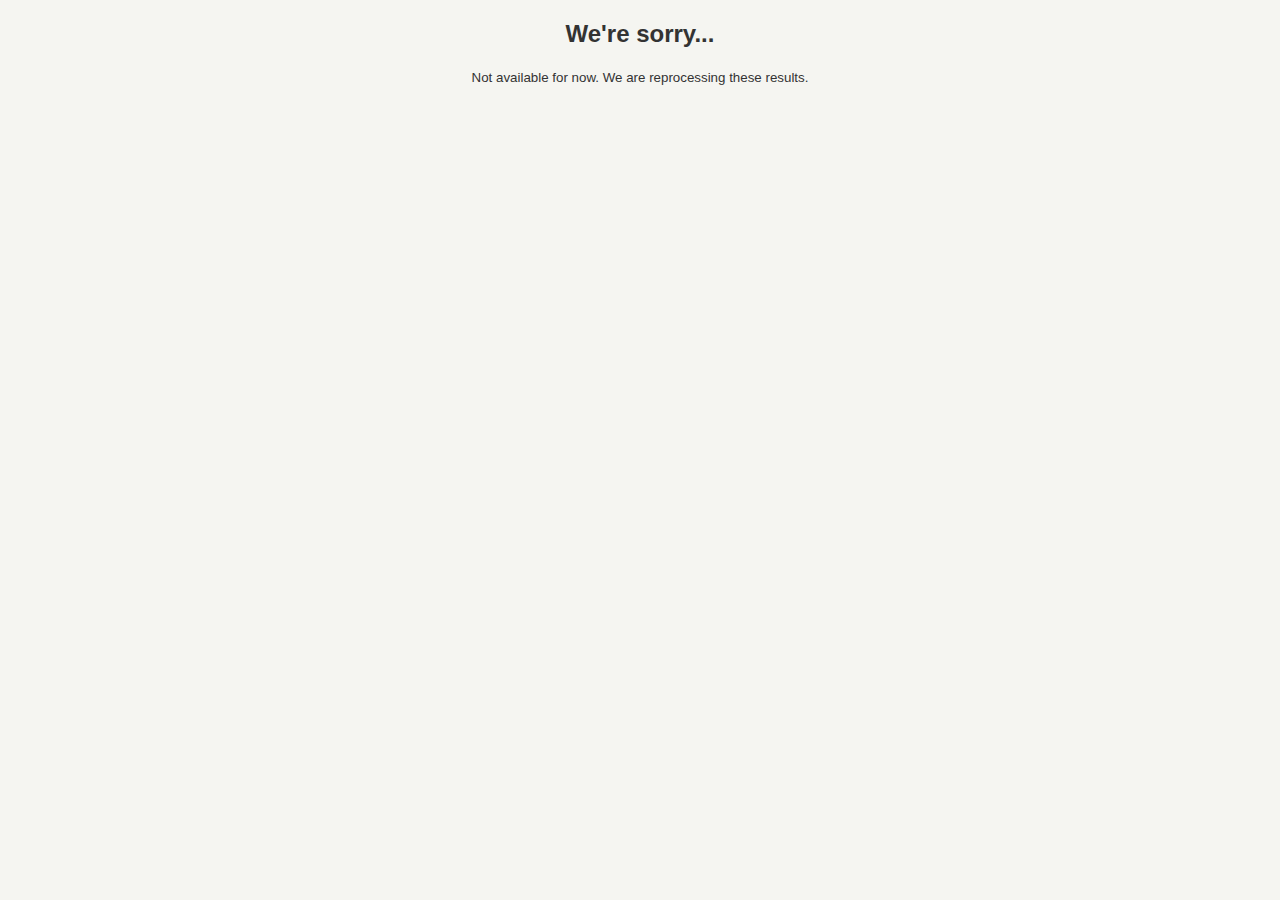
<file: temp.html>
<!DOCTYPE html>
<html>
<head>
  <style type="text/css">
   body {
        background-color: #F5F5F1;
        color: #333333;
        font-family: Arial, Helvetica, sans-serif; 
        text-align: center;
   }
  </style>
  <title>Error - The Page Not Found</title>
</head>
<body>
<h2>We're sorry...</h2>
<small> Not available for now. We are reprocessing these results. </small>
</body>
</html>
</file>
